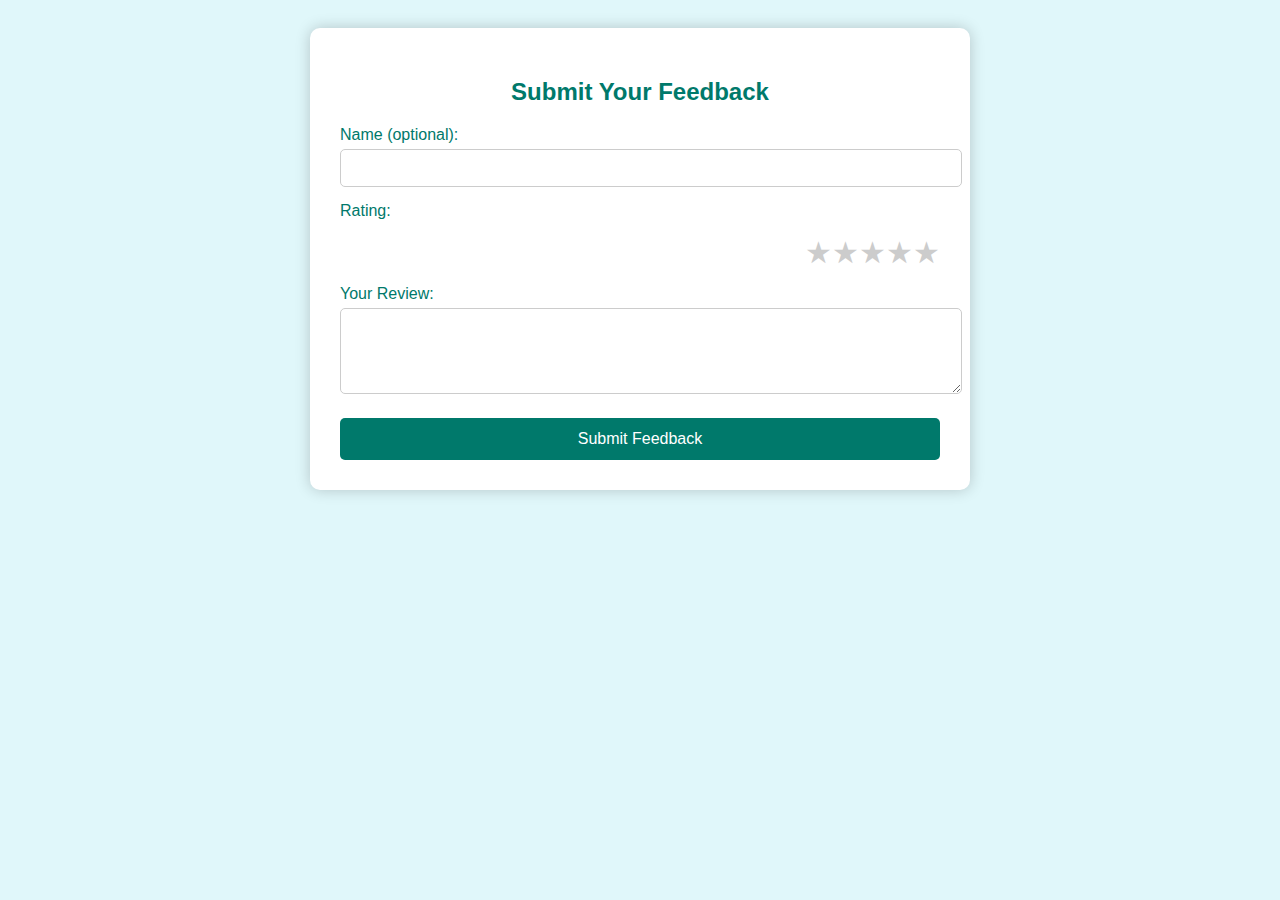
<file: customerfeedback.html>
<!DOCTYPE html>
<html lang="en">
  <head>
    <meta charset="UTF-8" />
    <meta name="viewport" content="width=device-width, initial-scale=1.0" />
    <title>Submit Feedback</title>
    <style>
      /* Body and Background Styling */
      body {
        font-family: Arial, sans-serif;
        padding: 20px;
        background-color: #e0f7fa; /* Light blue background */
      }

      /* Feedback Form Container Styling */
      .feedback-form-container {
        max-width: 600px;
        margin: auto;
        padding: 30px;
        background-color: #ffffff;
        border-radius: 10px;
        box-shadow: 0 0 15px rgba(0, 0, 0, 0.2);
      }

      .feedback-form-container h2 {
        text-align: center;
        color: #00796b; /* Darker shade of blue-green */
      }

      /* Form Label and Input Styling */
      .feedback-form-container label {
        display: block;
        margin-top: 15px;
        font-size: 16px;
        color: #00796b;
      }

      .feedback-form-container input,
      .feedback-form-container textarea {
        width: 100%;
        padding: 10px;
        margin-top: 5px;
        border-radius: 5px;
        border: 1px solid #ccc;
        font-size: 14px;
      }

      /* Rating Star Styling */
      .rating {
        display: flex;
        flex-direction: row-reverse; /* Reverses the display of stars */
        justify-content: flex-start;
        /* margin-top: 10px; */
        margin-left: 0;
      }

      .rating input {
        display: none; /* Hide radio buttons */
      }

      .rating label {
        font-size: 30px;
        color: #ccc; /* Gray color for unselected stars */
        cursor: pointer;
        transition: color 0.2s;
      }

      /* When a star is hovered or selected, it becomes gold */
      .rating input:checked ~ label,
      .rating label:hover,
      .rating label:hover ~ label {
        color: gold;
      }

      /* Submit Button Styling */
      button[type="submit"] {
        margin-top: 20px;
        padding: 12px;
        width: 100%;
        background-color: #00796b; /* Blue-green submit button */
        color: white;
        font-size: 16px;
        border: none;
        border-radius: 5px;
        cursor: pointer;
      }

      button[type="submit"]:hover {
        background-color: #004d40; /* Darker shade for hover effect */
      }
    </style>
  </head>
  <body>
    <div class="feedback-form-container">
      <h2>Submit Your Feedback</h2>
      <form id="feedback-form" onsubmit="saveFeedback(event)">
        <label for="name">Name (optional):</label>
        <input type="text" id="name" name="name" />

        <label for="rating">Rating:</label>
        <div class="rating">
          <!-- Reverse the order of labels and inputs to display stars left to right -->
          <input type="radio" id="star5" name="rating" value="5" />
          <label for="star5" title="5 stars">★</label>

          <input type="radio" id="star4" name="rating" value="4" />
          <label for="star4" title="4 stars">★</label>

          <input type="radio" id="star3" name="rating" value="3" />
          <label for="star3" title="3 stars">★</label>

          <input type="radio" id="star2" name="rating" value="2" />
          <label for="star2" title="2 stars">★</label>

          <input type="radio" id="star1" name="rating" value="1" />
          <label for="star1" title="1 star">★</label>
        </div>

        <label for="review">Your Review:</label>
        <textarea id="review" name="review" rows="4" required></textarea>

        <button type="submit">Submit Feedback</button>
      </form>
    </div>

    <script>
      function saveFeedback(event) {
        event.preventDefault();

        // Get form data
        const name = document.getElementById("name").value;
        const service = document.getElementById("service").value;
        const rating = document.querySelector(
          'input[name="rating"]:checked'
        ).value;
        const review = document.getElementById("review").value;

        // Save to localStorage
        const feedback = { name, service, rating, review };
        localStorage.setItem("customerFeedback", JSON.stringify(feedback));

        // Redirect to feedback display page
        window.location.href = "feedback.html";
      }
    </script>
  </body>
</html>
</file>
